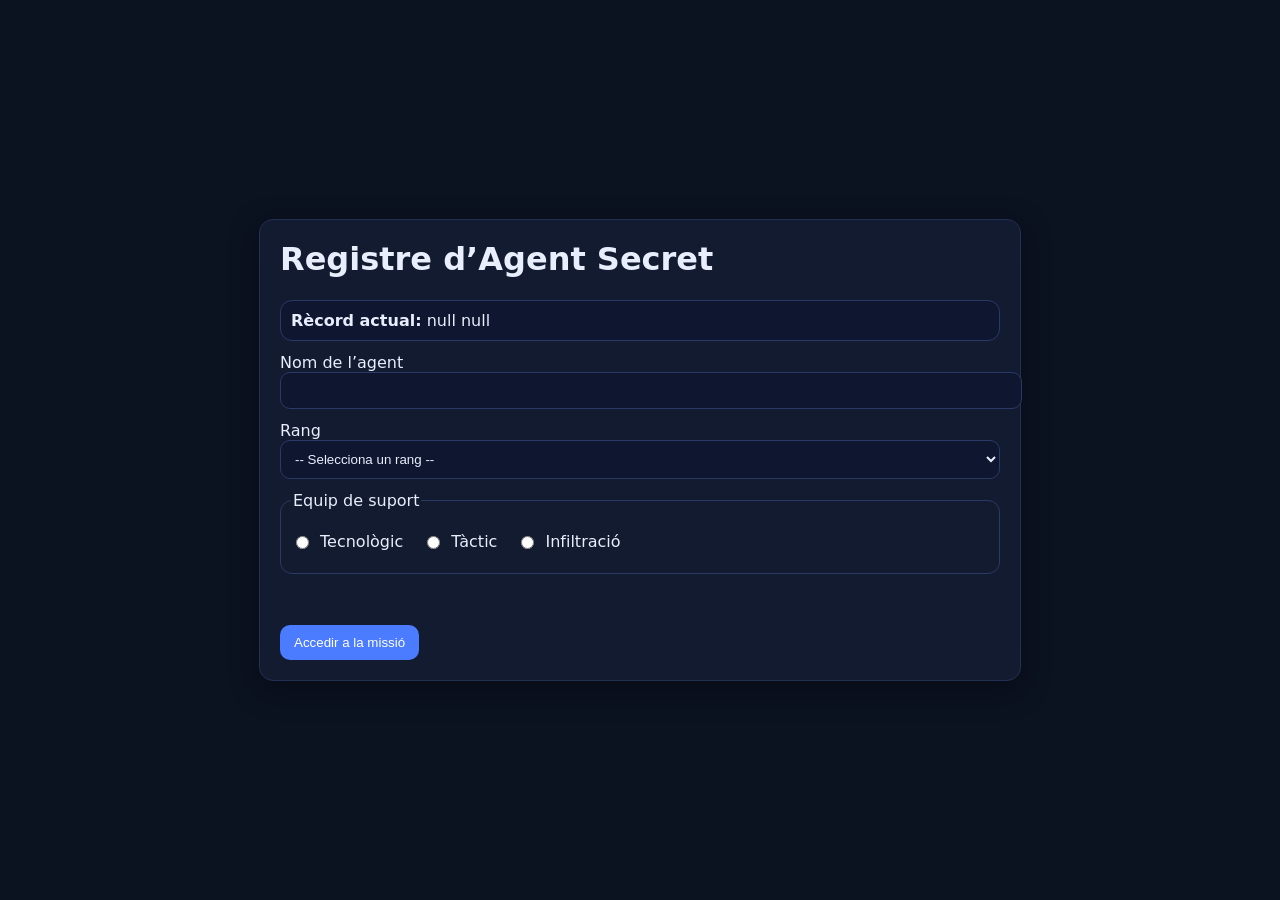
<file: index.html>
<!doctype html>
<html lang="ca">
  <head>
    <meta charset="utf-8" />
    <meta name="viewport" content="width=device-width,initial-scale=1" />
    <title>EAC4 - El codi secret</title>
    <link rel="stylesheet" href="./css/style.css" />
    <script defer src="./js/index.js"></script>
  </head>

  <body>
    <main class="card">
      <h1>Registre d’Agent Secret</h1>

      <section class="record">
        <strong>Rècord actual:</strong>
        <span id="recordText">Cap agent encara.</span>
      </section>

      <form id="agentForm" novalidate>
        <label>
          Nom de l’agent
          <input type="text" id="agentName" autocomplete="off" />
        </label>

        <label>
          Rang
          <select id="agentRank">
            <option value="">-- Selecciona un rang --</option>
            <option value="Recluta">Recluta</option>
            <option value="Espia">Espia</option>
            <option value="Mestre d'espies">Mestre d'espies</option>
          </select>
        </label>

        <fieldset>
          <legend>Equip de suport</legend>
          <label class="inline">
            <input
              type="radio"
              name="supportTeam"
              value="Tecnològic"
              id="tecnologic"
            />
            Tecnològic
          </label>
          <label class="inline">
            <input type="radio" name="supportTeam" value="Tàctic" id="tactic" />
            Tàctic
          </label>
          <label class="inline">
            <input
              type="radio"
              name="supportTeam"
              value="Infiltració"
              id="infiltracio"
            />
            Infiltració
          </label>
        </fieldset>

        <p id="errorBox" class="error" aria-live="polite"></p>

        <button class="btn" type="submit">Accedir a la missió</button>
      </form>
    </main>
  </body>
</html>
</file>
<file: css/style.css>
:root { font-family: system-ui, Arial, sans-serif; }
body { margin: 0; min-height: 100vh; display: grid; place-items: center; background: #0b1220; color: #e8eefc; }
.card { width: min(720px, 92vw); background: #121b2f; border: 1px solid #223055; border-radius: 14px; padding: 20px; box-shadow: 0 8px 30px rgba(0,0,0,.35); }
h1 { margin-top: 0; }

label, fieldset { display: block; margin: 12px 0; }
input, select { width: 100%; padding: 10px; border-radius: 10px; border: 1px solid #2a3a66; background: #0f1730; color: #e8eefc; }
fieldset { border: 1px solid #2a3a66; border-radius: 12px; padding: 10px; }
.inline { display: inline-flex; gap: 8px; align-items: center; margin-right: 14px; }
.btn { padding: 10px 14px; border: 0; border-radius: 10px; background: #4b7cff; color: white; cursor: pointer; }
.btn:disabled { opacity: .6; cursor: not-allowed; }

.error { color: #ffb3b3; min-height: 1.2em; }
.msg { min-height: 1.2em; }
.msg.ok { color: #a7ffcf; }
.msg.bad { color: #ffb3b3; }
.msg.warn { color: #ffe08a; }

.hud { display: flex; gap: 16px; flex-wrap: wrap; background: #0f1730; padding: 10px; border-radius: 12px; border: 1px solid #2a3a66; }
.status { display: grid; place-items: center; margin: 14px 0; }
.status img { width: min(320px, 90%); height: auto; }

.codeRow { display: flex; gap: 10px; align-items: center; }
.codeRow input { flex: 1; }

.hintSystem { margin-top: 16px; }
.lupaBox { position: relative; display: inline-block; }
#lupa { width: 64px; height: 64px; cursor: help; }
.hintBox { position: absolute; left: 74px; top: 0; width: 260px; padding: 10px; background: #0f1730; border: 1px solid #2a3a66; border-radius: 12px; }
.hidden { display: none; }

.muted { color: #b8c7f0; }
.record { margin: 12px 0; padding: 10px; background: #0f1730; border: 1px solid #2a3a66; border-radius: 12px; }
.retry { margin-top: 14px; }
</file>
